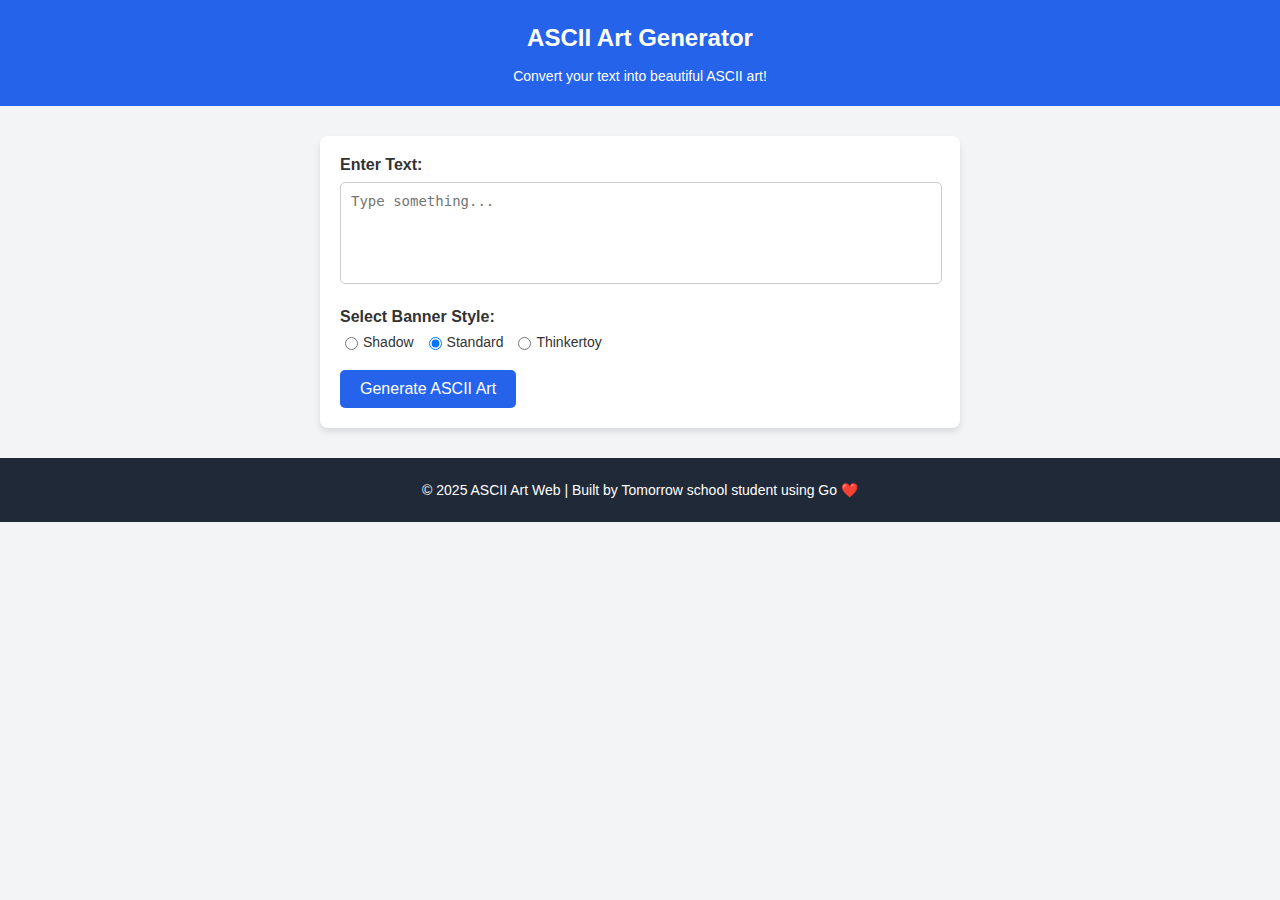
<file: templates/index.html>
<!DOCTYPE html>
<html lang="en">

<head>
  <meta charset="UTF-8">
  <meta name="viewport" content="width=device-width, initial-scale=1.0">
  <title>ASCII Art Generator</title>
  <link rel="stylesheet" href="/static/css/style.css">
</head>

<body class="body">

  <!-- Header -->
  <header class="header">
    <h1 class="header-title">ASCII Art Generator</h1>
    <p class="header-subtitle">Convert your text into beautiful ASCII art!</p>
  </header>

  <!-- Main Content -->
  <main class="main-content">
    <form method="POST" action="/layout">
      <!-- Text Input -->
      <div class="form-group">
        <label for="text" class="form-label">Enter Text:</label>
        <textarea id="input-text" name="input-text" rows="5" required class="textarea"
          placeholder="Type something..."></textarea>
      </div>

      <!-- Banner Selection -->
      <div class="form-group">
        <label class="form-label">Select Banner Style:</label>
        <div class="banner-options">
          <label class="radio-label">
            <input type="radio" name="banner" value="shadow" required /> Shadow
          </label>
          <label class="radio-label">
            <input type="radio" checked name="banner" value="standard" /> Standard
          </label>
          <label class="radio-label">
            <input type="radio" name="banner" value="thinkertoy" /> Thinkertoy
          </label>
        </div>
      </div>

      <!-- Submit Button -->
      <div>
        <button type="submit" class="btn-submit">
          Generate ASCII Art
        </button>
      </div>
    </form>
  </main>

  <!-- Footer -->
  <footer class="footer">
    <p class="footer-text">&copy; 2025 ASCII Art Web | Built by Tomorrow school student using Go ❤️</p>
  </footer>

</body>

</html>
</file>
<file: static/css/style.css>
/* General Styles */
body {
    font-family: Arial, sans-serif;
    background-color: #f3f4f6;
    color: #333;
    margin: 0;
    padding: 0;
}

/* Header Styles */
.header {
    background-color: #2563eb;
    color: white;
    padding: 8px;
    text-align: center;
}

.header-title {
    font-size: 24px;
    font-weight: bold;
}

.header-subtitle {
    font-size: 14px;
    margin-top: 5px;
}

/* Main Content Styles */
.main-content {
    max-width: 600px;
    margin: 30px auto;
    padding: 20px;
    background-color: white;
    box-shadow: 0 4px 6px rgba(0, 0, 0, 0.1);
    border-radius: 8px;
}

.form-group {
    margin-bottom: 20px;
    margin-right: 20px;
}

.form-label {
    display: block;
    font-size: 16px;
    font-weight: bold;
    margin-bottom: 8px;
}

.textarea {
    width: 100%;
    padding: 10px;
    border: 1px solid #ccc;
    border-radius: 5px;
    font-size: 14px;
    resize: none;
}

.textarea:focus {
    outline: none;
    border-color: #2563eb;
    box-shadow: 0 0 5px rgba(37, 99, 235, 0.5);
}

/* Banner Options Styles */
.banner-options {
    display: flex;
    gap: 10px;
}

.radio-label {
    display: flex;
    align-items: center;
    font-size: 14px;
}

.radio-label input {
    margin-right: 5px;
}

/* Button Styles */
.btn-submit {
    background-color: #2563eb;
    color: white;
    padding: 10px 20px;
    font-size: 16px;
    border: none;
    border-radius: 5px;
    cursor: pointer;
    transition: background-color 0.3s ease;
}

.btn-submit:hover {
    background-color: #1e4db7;
}

/* Footer Styles */
.footer {
    background-color: #1f2937;
    color: white;
    text-align: center;
    padding: 10px 20px;
    margin-top: 30px;
}

.footer-text {
    font-size: 14px;
}
</file>
